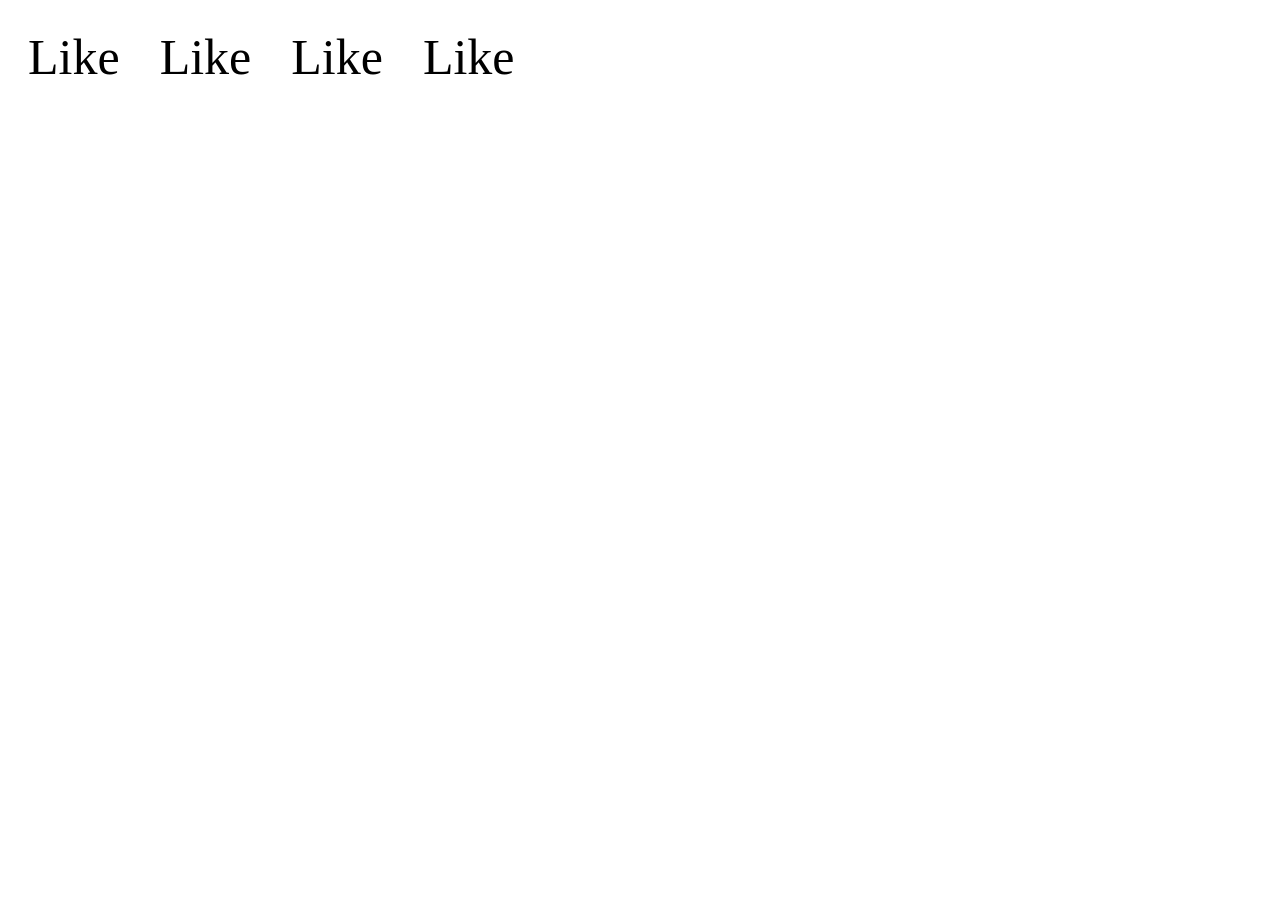
<file: test1/index.html>
<!DOCTYPE html>
<html lang="en">
<head>
    <meta charset="UTF-8">
    <meta name="viewport" content="width=device-width, initial-scale=1.0">
    <script src="https://cdnjs.cloudflare.com/ajax/libs/jquery/3.7.1/jquery.min.js"></script>
    <title>Document</title>
    <style>
        #demo{
            width: 300px;
            height: 200px;
            margin: 20px;
            text-align: center;
            align-content: center;
            background-color: green;
        }
        .like{
            float: left;
            margin: 20px;
            font-size: 50px;
            cursor: pointer;
        }
        .img{
            width: 200px;
            margin: 50px;
        }
    </style>
</head>
<body>
    <!-- <input type="button" value="Hide" id="hide">
    <input type="button" value="Show" id="show">
    <input type="button" value="hide/show" id="hideShow">
    <input type="button" value="CSS" id="CSS"> -->
    <!-- <div id="demo">
        Demo Show
    </div> -->
    <div class="like" data-opt="0">
        Like
    </div>
    <div class="like" data-opt="0">
        Like
    </div>
    <div class="like" data-opt="0">
        Like
    </div>
    <div class="like" data-opt="0">
        Like
    </div>

    <!-- <img src="img/1.png" alt="" class="img" data-img1="img/1.png" data-img2="img/2.png">
    <img src="img/2.png" alt="" class="img" data-img1="img/2.png" data-img2="img/3.png">
    <img src="img/3.png" alt="" class="img" data-img1="img/3.png" data-img2="img/1.png"> -->



    <!-- <input type="button" value="Click JavaScript" id="btn1">
    <input type="button" value="HTML" id="btn2">
    <input type="button" value="Text" id="btn3">
    <input type="button" value="Val" id="btn4">

    <label for="">QTY</label>
    <input type="text" name="" id="txt-qty">
    <label for="">Price</label>
    <input type="text" name="" id="txt-price">
    <h1>Total</h1>
    <h1 id="txt-total">0</h1> -->



    <script src="index.js"></script>
</body>
</html>
</file>
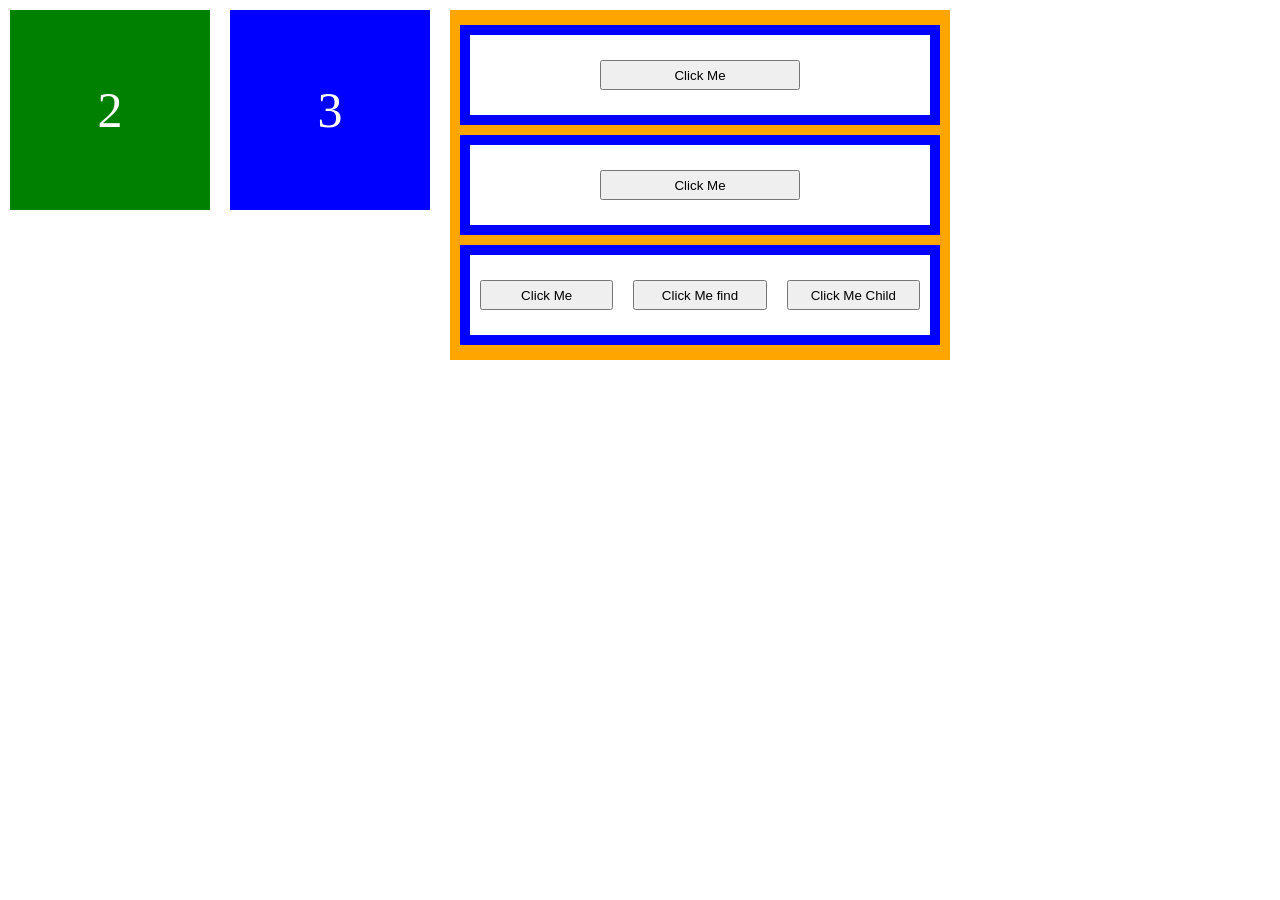
<file: test2/index.html>
<!DOCTYPE html>
<html lang="en">
<head>
    <meta charset="UTF-8">
    <meta name="viewport" content="width=device-width, initial-scale=1.0">
    <script src="https://cdnjs.cloudflare.com/ajax/libs/jquery/3.7.1/jquery.min.js"></script>
    <title>Document</title>
    <link rel="stylesheet" href="style.css">
    
</head>
<body>
    <div class="box2">2</div>
    <div class="box3">3</div>

    <div class="item-box">
        <div class="box10">
            <div class="box11">
                <input type="button" value="Click Me" class="aa">
            </div>
        </div>
        <div class="box10">
            <div class="box11">
                <input type="button" value="Click Me" class="aa">
            </div>
        </div>
        <div class="box10">
            <div class="box11">
                <input type="button" value="Click Me" class="aa">
                <input type="button" value="Click Me find" id="aa">
                <input type="button" value="Click Me Child" id="bb">
            </div>
        </div>
    </div>
    <!-- <input type="button" value="Append" id="btn1">
    <input type="button" value="Remove" id="btnRemove">
    <input type="button" value="AddClass" id="btnAddClass">
    <input type="button" value="RemoveClass" id="btnRemoveClass"> -->

    <script src="index.js"></script>
</body>
</html>
</file>
<file: test2/style.css>
*{
    margin: 0;
    padding: 0;
    box-sizing: border-box;
}
.box{
    width: 200px;
    height: 200px;
    background-color: red;
    float: left;
    margin: 10px;
    color: white;
    font-size: 50px;
    align-content: center;
    text-align: center;
}

.box2{
    width: 200px;
    height: 200px;
    background-color: green;
    float: left;
    margin: 10px;
    color: white;
    font-size: 50px;
    align-content: center;
    text-align: center;
}

.box3{
    width: 200px;
    height: 200px;
    background-color: blue;
    float: left;
    margin: 10px;
    color: white;
    font-size: 50px;
    align-content: center;
    text-align: center;
}

.box4{
    width: 250px;
    height: 250px;
    background-color: yellow;
    font-size: 60px;
    display: flex;
    justify-content: center;
    color: black;
}

input{
    width: 200px;
    height: 30px;
    margin: 10px;
    float: left;
}

.item-box {
    width: 500px;
    background-color: orange;
    margin: 10px;
    padding: 10px;
    float: left;
}

.item-box .box10 {
    background-color: blue;
    width: 100%;
    margin: 5px 0;
    padding: 10px;
    height: 100px;
    float: left;
}

.item-box .box10 .box11 {
    width: 100%;
    height: 100%;
    background-color: white;
    float: left;
    display: flex;
    justify-content: center;
    align-items: center;
}
</file>
